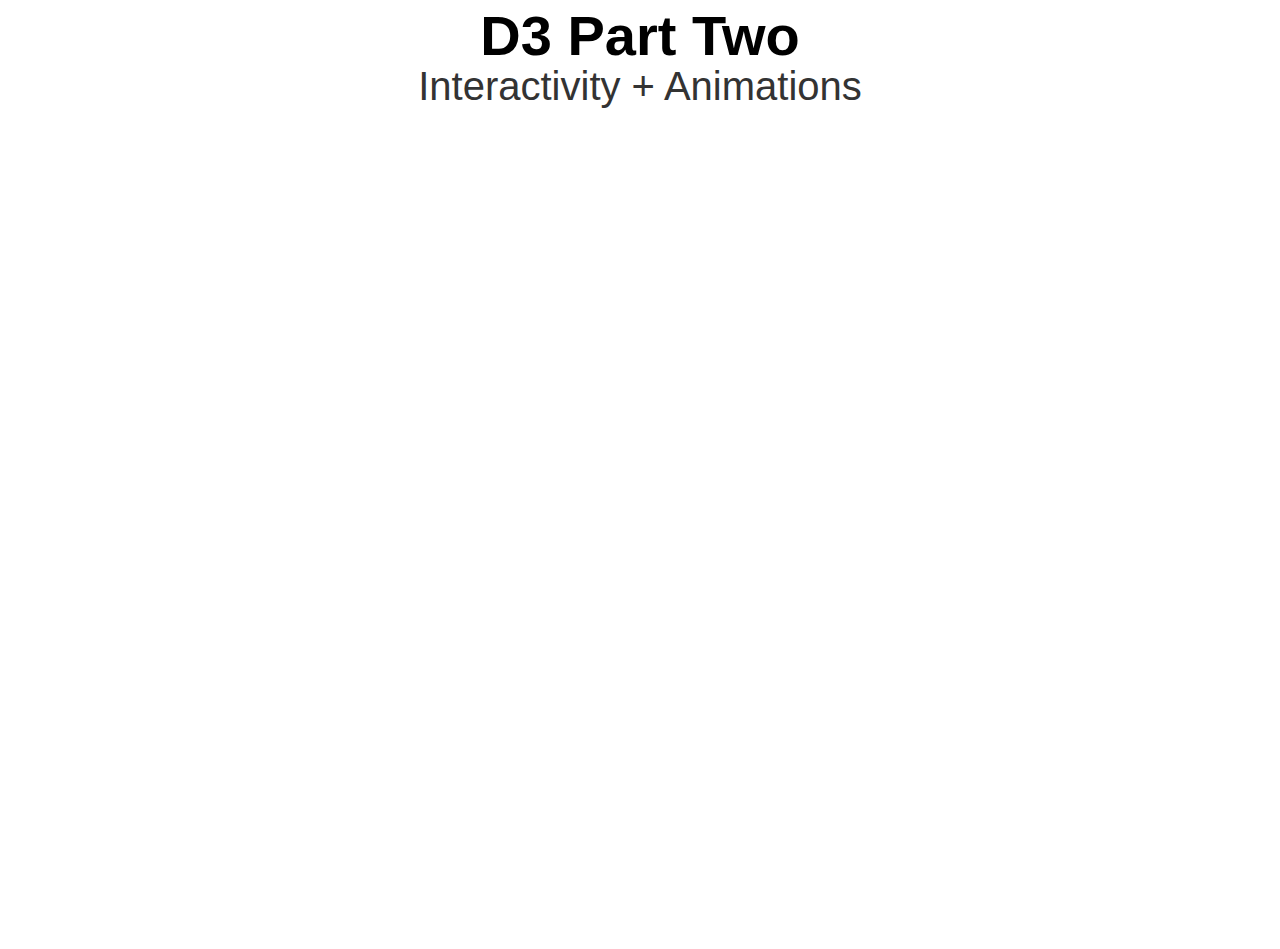
<file: d3_part_2/example/barchart_ready.html>
<!DOCTYPE html>
<head>
  <meta charset="utf-8">
  <link rel="stylesheet" type="text/css" href="index.css"/>
  <script src="https://d3js.org/d3.v4.min.js"></script>
</head>

<body>
	<h1 id="title">D3 Part Two</h1>
	<h2>Interactivity + Animations</h2>
	<div id="wrapper">
		<svg id="grow"></svg>
		<svg id="move"></svg>
		<svg id="sort"></svg>
		<svg id="color"></svg>
	</div>
</body>

<script src="data.js"></script>
<script src="controller.js"></script>
</file>
<file: d3_part_2/example/index.css>
h1, h2 {
	text-align: center;
	margin: 0;
	padding: 0;
	font-family: 'Arial', sans-serif;
	font-size: 2.5em;
	color: #333;
	font-weight: 400;
}
h1 {
	line-height: 1em;
	font-size: 3.5em;
	font-weight: 900;
	color: #000;
}
h1:hover {
	cursor:pointer;
}
.move {
	fill: #CC333F;
}

.sort {
	fill: #EDC951;
}

.grow {
	fill: #00A0B0;
}

.color {
	fill: #58B947;
}
.bar:hover {
	fill: brown;
}

.axis--x path {
	display: none;
}

.tooltip {
	position: absolute;
	display: none;
	height: auto;
	background: none repeat scroll 0 0 #ffffff;
	border: none;
	padding: 2px;
	text-align: center;
	z-index: 9999;
}

#grow,#move,#sort,#color {
	display:inline-block;
}

#wrapper {
	margin-top:-18px;
	width: 1550px;
	height:850px;
}
</file>
